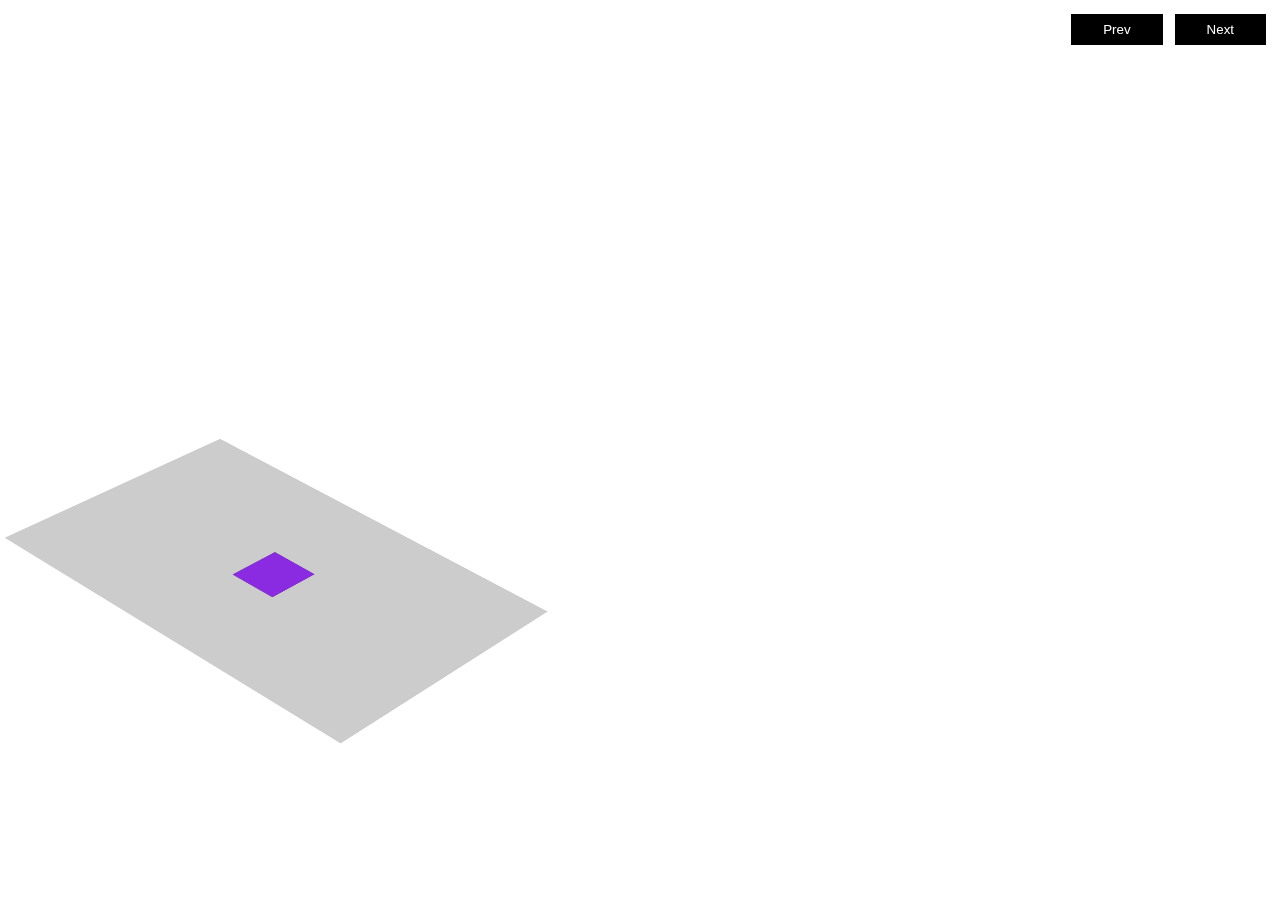
<file: index.html>
<!DOCTYPE html>
<html>
<head>
    <meta charset="utf-8">
    <meta http-equiv="X-UA-Compatible" content="IE=edge">
    <title>Page Title</title>
    <meta name="viewport" content="width=device-width, initial-scale=1">
    <link rel="stylesheet" type="text/css" media="screen" href="style.css">    
    <!-- <script src="main.js"></script> -->
</head>
<body>
    <div class="container">
        <div class="board-container">
            <div class="boxes">
                <div class="board"></div>
                <div class="shadow"></div>
                <div class="chip"></div>
            </div>
        </div>
        <div class="nav">
            <button class="pre">Prev</button>
            <button class="next">Next</button>
        </div>
    </div>

    <script src="main.js"></script>
</body>
</html>
</file>
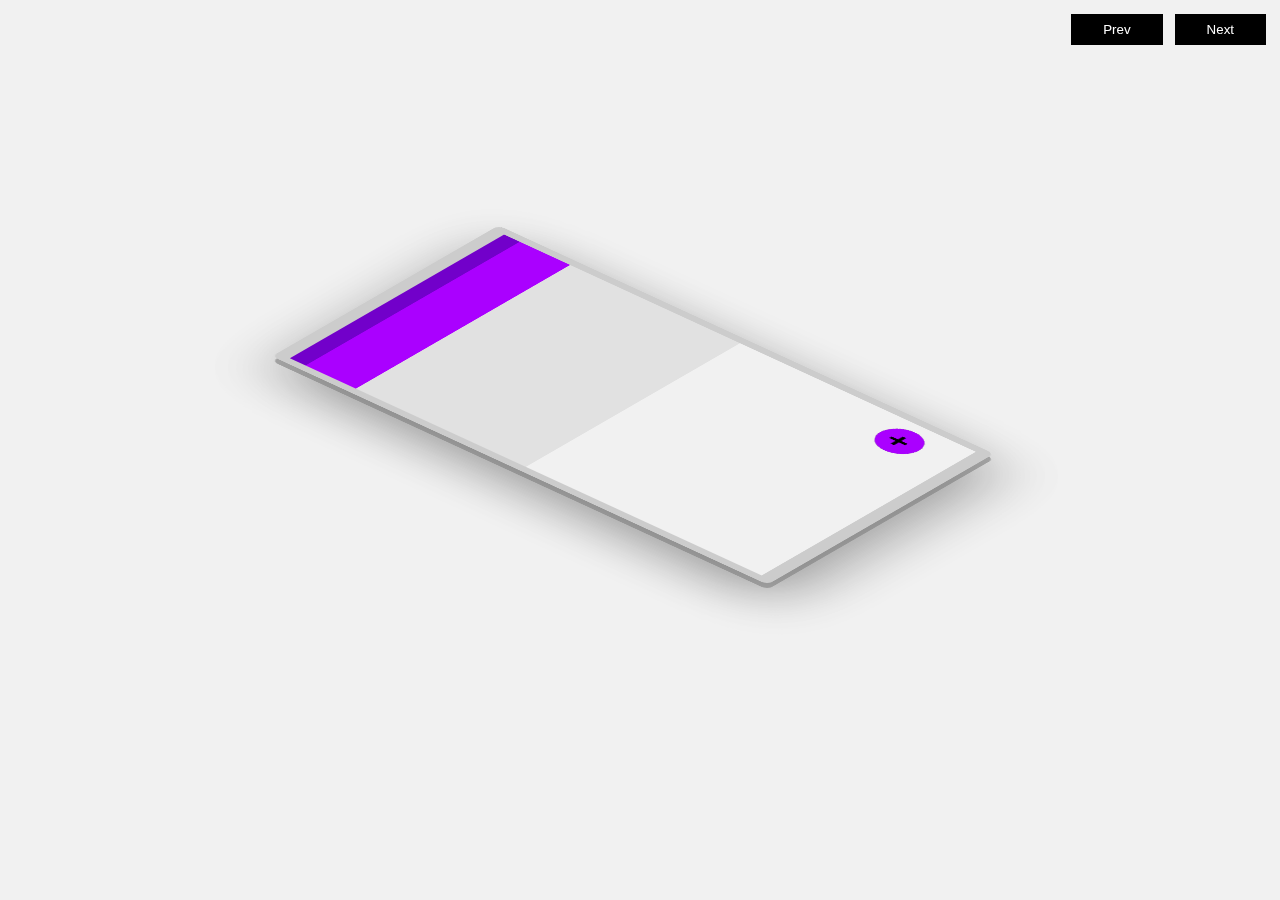
<file: index2.html>
<!DOCTYPE html>
<html>
<head>
    <meta charset="utf-8">
    <meta http-equiv="X-UA-Compatible" content="IE=edge">
    <title>Page Title2</title>
    <meta name="viewport" content="width=device-width, initial-scale=1">
    <link rel="stylesheet" type="text/css" media="screen" href="main.css">
    <link rel="stylesheet" type="text/css" media="screen" href="all.css">
    
</head>
<body>

    <div class="container">
        <div class="containerShadow"></div>
      <div class="box-container">
        <div class="boxes">
            <div class="board"></div>
            <div class="shadowC2"></div>
            <div class="card2"></div>
            <div class="shadowC1"></div>
            <div class="card1"></div>
            <div class="shadowC"></div>
            <div class="card"></div>
            <div class="shadow2"></div>
            <div class="btn">
                +
                <div id="fill"></div>
            </div>
        </div>
      </div>
        <div class="nav">
                <button class="pre">Prev</button>
                <button class="next">Next</button>
        </div>
    
    </div>
    <script src="main2.js"></script>
</body>
</html>
</file>
<file: style.css>
body{
    width: 100%;
    margin: 0%;
    padding: 0%;
}
.board-container{
    width: 100vw;
    height: 100vh;
    perspective: 2000px;
    /* background: #cfc; */
}
.boxes{
    width: 300px;
    height: 500px;
    position: fixed;
    left: 20px;
    bottom: 20px;
    transform-style: preserve-3d;
    transition: all 1s;
    transform:rotateZ(-30deg) rotateY(45deg) rotateX(45deg);
}
.board{
    width: 300px;
    height: 500px;
    background: #ccc;
    position: absolute;
    left: 50%;
    top: 50%;
    margin: -250px -10px;
    transition: all 2s;
}
.chip, .shadow{
    width:60px;
    height: 60px;
    background: blueviolet;
    position: absolute;
    left: 50%;
    top: 50%;
    margin:-30px 110px;
    transition: all 2s;
}

.shadow{
    background: #666;
}
.board.first{
    transform: translateZ(-90px);
}
.board.first + .shadow{
    filter: blur(10px);
    opacity: 0.7;
    transform: translateZ(-90px);
}
.board.first + .shadow + .chip{
    transform: translateZ(40px);
}

.board.second{
    transform: translateZ(-150px);
}
.board.second + .shadow{
    filter: blur(15px);
    opacity: 0.5;
    transform: translateZ(-150px);
}
.board.second + .shadow + .chip{
    transform: translateZ(100px);
}

/* navigation bar */
.nav{
    position: fixed;
    top: 10px;
    right: 10px;
}
.nav button{
    padding: 8px 32px;
    margin:4px;
    background: #000;
    color: #FFF;
    border: none;
}

.boxes.reset{
    transform:rotateZ(0) rotateY(0) rotateX(0);
}
.boxes.reset .board {
    transform: translateZ(0);
}
.boxes.reset .board + .shadow + .chip {
    transform: translateZ(0);
}
</file>
<file: main.css>
body{
    width: 100%;
    margin: 0%;
    padding: 0%;
}
.container{
    width:100vw;
    height:100vh;
    background: #f1f1f1;  
}
.box-container,.containerShadow{
    width:370px;
    height:630px;
    border:none;
    border-radius: 8px;
    background:#ccc;
    position: absolute;
    top: 10%;
    left: 35%;
    margin:auto;
    transform-style: preserve-3d;
    transform:rotateZ(-30deg) rotateY(45deg) rotateX(45deg);
    transition: all 1.6s cubic-bezier(.14,1.08,.77,.8);
    box-shadow:-20px 20px 80px rgba(0,0,0,0.2);
}
.containerShadow{
    top:10.5%;
    left: 35%;
    background: #aaa;;
}
.boxes{
    width: 350px;
    height: 600px;
    background: #000;
    position: absolute;
    top:15px;
    left:10px;
    margin:auto;
    transition: all 1.6s cubic-bezier(.14,1.08,.77,.8);
}
.board{
    width: 350px;
    height: 600px;
    position: absolute;
    top: 50%;
    left: 50%;
    margin:-300px -175px;
    background: #f1f1f1;
    transition: all 1.6s cubic-bezier(.14,1.08,.77,.8);
    
}
.card,.shadowC,.card1,.shadowC1,.card2,.shadowC2{
    width: 350px;
    height: 20px;
    position: absolute;
    top:0;
    left:0;
    margin: 0;
    background: #7200ca;
    transition: all 1.6s cubic-bezier(.14,1.08,.77,.8);
}
.card1,.shadowC1{
    height: 84px;
    background:#aa00ff;
}
.card2,.shadowC2{
    height: 300px;
    background:#e1e1e1;
}
.shadowC,.shadowC1,.shadowC2{
    background: #777;
}
.btn, .shadow2{
    text-align: center;
    font-weight:1000;
    color: #000;
    font-size: 40px;
    width:50px;
    height: 50px;
    border: none;
    border-radius: 50%;
    position: absolute;
    right: 4%;
    bottom:2%;
    margin:30px auto;
    background:#aa00ff;
    transition: all 1.6s cubic-bezier(.04,1.14,.95,.94);
}
.btn{
    cursor:pointer;
}
.shadow2{
    background:#666;
} 
/* navigation */
.nav{
    position: fixed;
    top: 10px;
    right: 10px;
}
.nav button{
    padding: 8px 32px;
    margin:4px;
    background: #000;
    color: #FFF;
    border: none;
}

 /* after animation */
 
.board.first{
    transform: translateZ(0px);
}
.board.first + .shadowC2{
    filter: blur(15px);
    opacity: 0.7;
    transform: translateZ(0px);
}
.board.first + .shadowC2 + .card2{
    transform: translateZ(40px);
}
.board.first + .shadowC2 + .card2 + .shadowC1{
    filter: blur(15px);
    opacity: 0.7;
    transform: translateZ(40px);
}
.board.first + .shadowC2 + .card2 + .shadowC1+ .card1{
    transform: translateZ(60px);
}
.board.first + .shadowC2 + .card2 + .shadowC1+ .card1 + .shadowC{
    filter: blur(15px);
    opacity: 0.7;
    transform: translateZ(60px);
}
.board.first + .shadowC2 + .card2 + .shadowC1+ .card1 + .shadowC + .card{
    transform: translateZ(80px);
}
.board.first + .shadowC2 + .card2 + .shadowC1+ .card1 + .shadowC + .card +.shadow2{
    filter: blur(20px);
    opacity: 0.2;
    transform: translateZ(20px);
}
.board.first + .shadowC2 + .card2 + .shadowC1+ .card1 + .shadowC + .card +.shadow2 + .btn{
    transform: translateZ(100px);
}

/* reseting */
/* 
.box-container.reset .boxes{
    transform:rotateZ(0) rotateY(0) rotateX(0);
}
.box-container.reset + .board{
    transform: translateZ(0px);
}
.box-container.reset + .board + .shadowC2 + .card2{
    transform: translateZ(0px);
}  
.box-container.reset + .board + .shadowC2 + .card2 + .shadowC1+ .card1{
    transform: translateZ(0px);
}
.box-container.reset + .board + .shadowC2 + .card2 + .shadowC1+ .card1 +.shadowC + .card{
    transform: translateZ(0px);
}
.box-container.reset + .board + .shadowC2 + .card2 + .shadowC1+ .card1 +.shadowC + .card + .shadow2 + .btn{
    transform: translateZ(0px);
} */
</file>
<file: all.css>
.fa,
.fas,
.far,
.fal,
.fab {
  -moz-osx-font-smoothing: grayscale;
  -webkit-font-smoothing: antialiased;
  display: inline-block;
  font-style: normal;
  font-variant: normal;
  text-rendering: auto;
  line-height: 1; }

.fa-lg {
  font-size: 1.33333em;
  line-height: 0.75em;
  vertical-align: -.0667em; }

.fa-xs {
  font-size: .75em; }

.fa-sm {
  font-size: .875em; }

.fa-1x {
  font-size: 1em; }

.fa-2x {
  font-size: 2em; }

.fa-3x {
  font-size: 3em; }

.fa-4x {
  font-size: 4em; }

.fa-5x {
  font-size: 5em; }

.fa-6x {
  font-size: 6em; }

.fa-7x {
  font-size: 7em; }

.fa-8x {
  font-size: 8em; }

.fa-9x {
  font-size: 9em; }

.fa-10x {
  font-size: 10em; }

.fa-fw {
  text-align: center;
  width: 1.25em; }

.fa-ul {
  list-style-type: none;
  margin-left: 2.5em;
  padding-left: 0; }
  .fa-ul > li {
    position: relative; }

.fa-li {
  left: -2em;
  position: absolute;
  text-align: center;
  width: 2em;
  line-height: inherit; }

.fa-border {
  border: solid 0.08em #eee;
  border-radius: .1em;
  padding: .2em .25em .15em; }

.fa-pull-left {
  float: left; }

.fa-pull-right {
  float: right; }

.fa.fa-pull-left,
.fas.fa-pull-left,
.far.fa-pull-left,
.fal.fa-pull-left,
.fab.fa-pull-left {
  margin-right: .3em; }

.fa.fa-pull-right,
.fas.fa-pull-right,
.far.fa-pull-right,
.fal.fa-pull-right,
.fab.fa-pull-right {
  margin-left: .3em; }

.fa-spin {
  -webkit-animation: fa-spin 2s infinite linear;
          animation: fa-spin 2s infinite linear; }

.fa-pulse {
  -webkit-animation: fa-spin 1s infinite steps(8);
          animation: fa-spin 1s infinite steps(8); }

@-webkit-keyframes fa-spin {
  0% {
    -webkit-transform: rotate(0deg);
            transform: rotate(0deg); }
  100% {
    -webkit-transform: rotate(360deg);
            transform: rotate(360deg); } }

@keyframes fa-spin {
  0% {
    -webkit-transform: rotate(0deg);
            transform: rotate(0deg); }
  100% {
    -webkit-transform: rotate(360deg);
            transform: rotate(360deg); } }

.fa-rotate-90 {
  -ms-filter: "progid:DXImageTransform.Microsoft.BasicImage(rotation=1)";
  -webkit-transform: rotate(90deg);
          transform: rotate(90deg); }

.fa-rotate-180 {
  -ms-filter: "progid:DXImageTransform.Microsoft.BasicImage(rotation=2)";
  -webkit-transform: rotate(180deg);
          transform: rotate(180deg); }

.fa-rotate-270 {
  -ms-filter: "progid:DXImageTransform.Microsoft.BasicImage(rotation=3)";
  -webkit-transform: rotate(270deg);
          transform: rotate(270deg); }

.fa-flip-horizontal {
  -ms-filter: "progid:DXImageTransform.Microsoft.BasicImage(rotation=0, mirror=1)";
  -webkit-transform: scale(-1, 1);
          transform: scale(-1, 1); }

.fa-flip-vertical {
  -ms-filter: "progid:DXImageTransform.Microsoft.BasicImage(rotation=2, mirror=1)";
  -webkit-transform: scale(1, -1);
          transform: scale(1, -1); }

.fa-flip-both, .fa-flip-horizontal.fa-flip-vertical {
  -ms-filter: "progid:DXImageTransform.Microsoft.BasicImage(rotation=2, mirror=1)";
  -webkit-transform: scale(-1, -1);
          transform: scale(-1, -1); }

:root .fa-rotate-90,
:root .fa-rotate-180,
:root .fa-rotate-270,
:root .fa-flip-horizontal,
:root .fa-flip-vertical,
:root .fa-flip-both {
  -webkit-filter: none;
          filter: none; }

.fa-stack {
  display: inline-block;
  height: 2em;
  line-height: 2em;
  position: relative;
  vertical-align: middle;
  width: 2.5em; }

.fa-stack-1x,
.fa-stack-2x {
  left: 0;
  position: absolute;
  text-align: center;
  width: 100%; }

.fa-stack-1x {
  line-height: inherit; }

.fa-stack-2x {
  font-size: 2em; }

.fa-inverse {
  color: #fff; }

/* Font Awesome uses the Unicode Private Use Area (PUA) to ensure screen
readers do not read off random characters that represent icons */
.fa-500px:before {
  content: "\f26e"; }

.fa-accessible-icon:before {
  content: "\f368"; }

.fa-accusoft:before {
  content: "\f369"; }

.fa-acquisitions-incorporated:before {
  content: "\f6af"; }

.fa-ad:before {
  content: "\f641"; }

.fa-address-book:before {
  content: "\f2b9"; }

.fa-address-card:before {
  content: "\f2bb"; }

.fa-adjust:before {
  content: "\f042"; }

.fa-adn:before {
  content: "\f170"; }

.fa-adobe:before {
  content: "\f778"; }

.fa-adversal:before {
  content: "\f36a"; }

.fa-affiliatetheme:before {
  content: "\f36b"; }

.fa-air-freshener:before {
  content: "\f5d0"; }

.fa-algolia:before {
  content: "\f36c"; }

.fa-align-center:before {
  content: "\f037"; }

.fa-align-justify:before {
  content: "\f039"; }

.fa-align-left:before {
  content: "\f036"; }

.fa-align-right:before {
  content: "\f038"; }

.fa-alipay:before {
  content: "\f642"; }

.fa-allergies:before {
  content: "\f461"; }

.fa-amazon:before {
  content: "\f270"; }

.fa-amazon-pay:before {
  content: "\f42c"; }

.fa-ambulance:before {
  content: "\f0f9"; }

.fa-american-sign-language-interpreting:before {
  content: "\f2a3"; }

.fa-amilia:before {
  content: "\f36d"; }

.fa-anchor:before {
  content: "\f13d"; }

.fa-android:before {
  content: "\f17b"; }

.fa-angellist:before {
  content: "\f209"; }

.fa-angle-double-down:before {
  content: "\f103"; }

.fa-angle-double-left:before {
  content: "\f100"; }

.fa-angle-double-right:before {
  content: "\f101"; }

.fa-angle-double-up:before {
  content: "\f102"; }

.fa-angle-down:before {
  content: "\f107"; }

.fa-angle-left:before {
  content: "\f104"; }

.fa-angle-right:before {
  content: "\f105"; }

.fa-angle-up:before {
  content: "\f106"; }

.fa-angry:before {
  content: "\f556"; }

.fa-angrycreative:before {
  content: "\f36e"; }

.fa-angular:before {
  content: "\f420"; }

.fa-ankh:before {
  content: "\f644"; }

.fa-app-store:before {
  content: "\f36f"; }

.fa-app-store-ios:before {
  content: "\f370"; }

.fa-apper:before {
  content: "\f371"; }

.fa-apple:before {
  content: "\f179"; }

.fa-apple-alt:before {
  content: "\f5d1"; }

.fa-apple-pay:before {
  content: "\f415"; }

.fa-archive:before {
  content: "\f187"; }

.fa-archway:before {
  content: "\f557"; }

.fa-arrow-alt-circle-down:before {
  content: "\f358"; }

.fa-arrow-alt-circle-left:before {
  content: "\f359"; }

.fa-arrow-alt-circle-right:before {
  content: "\f35a"; }

.fa-arrow-alt-circle-up:before {
  content: "\f35b"; }

.fa-arrow-circle-down:before {
  content: "\f0ab"; }

.fa-arrow-circle-left:before {
  content: "\f0a8"; }

.fa-arrow-circle-right:before {
  content: "\f0a9"; }

.fa-arrow-circle-up:before {
  content: "\f0aa"; }

.fa-arrow-down:before {
  content: "\f063"; }

.fa-arrow-left:before {
  content: "\f060"; }

.fa-arrow-right:before {
  content: "\f061"; }

.fa-arrow-up:before {
  content: "\f062"; }

.fa-arrows-alt:before {
  content: "\f0b2"; }

.fa-arrows-alt-h:before {
  content: "\f337"; }

.fa-arrows-alt-v:before {
  content: "\f338"; }

.fa-artstation:before {
  content: "\f77a"; }

.fa-assistive-listening-systems:before {
  content: "\f2a2"; }

.fa-asterisk:before {
  content: "\f069"; }

.fa-asymmetrik:before {
  content: "\f372"; }

.fa-at:before {
  content: "\f1fa"; }

.fa-atlas:before {
  content: "\f558"; }

.fa-atlassian:before {
  content: "\f77b"; }

.fa-atom:before {
  content: "\f5d2"; }

.fa-audible:before {
  content: "\f373"; }

.fa-audio-description:before {
  content: "\f29e"; }

.fa-autoprefixer:before {
  content: "\f41c"; }

.fa-avianex:before {
  content: "\f374"; }

.fa-aviato:before {
  content: "\f421"; }

.fa-award:before {
  content: "\f559"; }

.fa-aws:before {
  content: "\f375"; }

.fa-baby:before {
  content: "\f77c"; }

.fa-baby-carriage:before {
  content: "\f77d"; }

.fa-backspace:before {
  content: "\f55a"; }

.fa-backward:before {
  content: "\f04a"; }

.fa-bacon:before {
  content: "\f7e5"; }

.fa-balance-scale:before {
  content: "\f24e"; }

.fa-ban:before {
  content: "\f05e"; }

.fa-band-aid:before {
  content: "\f462"; }

.fa-bandcamp:before {
  content: "\f2d5"; }

.fa-barcode:before {
  content: "\f02a"; }

.fa-bars:before {
  content: "\f0c9"; }

.fa-baseball-ball:before {
  content: "\f433"; }

.fa-basketball-ball:before {
  content: "\f434"; }

.fa-bath:before {
  content: "\f2cd"; }

.fa-battery-empty:before {
  content: "\f244"; }

.fa-battery-full:before {
  content: "\f240"; }

.fa-battery-half:before {
  content: "\f242"; }

.fa-battery-quarter:before {
  content: "\f243"; }

.fa-battery-three-quarters:before {
  content: "\f241"; }

.fa-bed:before {
  content: "\f236"; }

.fa-beer:before {
  content: "\f0fc"; }

.fa-behance:before {
  content: "\f1b4"; }

.fa-behance-square:before {
  content: "\f1b5"; }

.fa-bell:before {
  content: "\f0f3"; }

.fa-bell-slash:before {
  content: "\f1f6"; }

.fa-bezier-curve:before {
  content: "\f55b"; }

.fa-bible:before {
  content: "\f647"; }

.fa-bicycle:before {
  content: "\f206"; }

.fa-bimobject:before {
  content: "\f378"; }

.fa-binoculars:before {
  content: "\f1e5"; }

.fa-biohazard:before {
  content: "\f780"; }

.fa-birthday-cake:before {
  content: "\f1fd"; }

.fa-bitbucket:before {
  content: "\f171"; }

.fa-bitcoin:before {
  content: "\f379"; }

.fa-bity:before {
  content: "\f37a"; }

.fa-black-tie:before {
  content: "\f27e"; }

.fa-blackberry:before {
  content: "\f37b"; }

.fa-blender:before {
  content: "\f517"; }

.fa-blender-phone:before {
  content: "\f6b6"; }

.fa-blind:before {
  content: "\f29d"; }

.fa-blog:before {
  content: "\f781"; }

.fa-blogger:before {
  content: "\f37c"; }

.fa-blogger-b:before {
  content: "\f37d"; }

.fa-bluetooth:before {
  content: "\f293"; }

.fa-bluetooth-b:before {
  content: "\f294"; }

.fa-bold:before {
  content: "\f032"; }

.fa-bolt:before {
  content: "\f0e7"; }

.fa-bomb:before {
  content: "\f1e2"; }

.fa-bone:before {
  content: "\f5d7"; }

.fa-bong:before {
  content: "\f55c"; }

.fa-book:before {
  content: "\f02d"; }

.fa-book-dead:before {
  content: "\f6b7"; }

.fa-book-medical:before {
  content: "\f7e6"; }

.fa-book-open:before {
  content: "\f518"; }

.fa-book-reader:before {
  content: "\f5da"; }

.fa-bookmark:before {
  content: "\f02e"; }

.fa-bowling-ball:before {
  content: "\f436"; }

.fa-box:before {
  content: "\f466"; }

.fa-box-open:before {
  content: "\f49e"; }

.fa-boxes:before {
  content: "\f468"; }

.fa-braille:before {
  content: "\f2a1"; }

.fa-brain:before {
  content: "\f5dc"; }

.fa-bread-slice:before {
  content: "\f7ec"; }

.fa-briefcase:before {
  content: "\f0b1"; }

.fa-briefcase-medical:before {
  content: "\f469"; }

.fa-broadcast-tower:before {
  content: "\f519"; }

.fa-broom:before {
  content: "\f51a"; }

.fa-brush:before {
  content: "\f55d"; }

.fa-btc:before {
  content: "\f15a"; }

.fa-bug:before {
  content: "\f188"; }

.fa-building:before {
  content: "\f1ad"; }

.fa-bullhorn:before {
  content: "\f0a1"; }

.fa-bullseye:before {
  content: "\f140"; }

.fa-burn:before {
  content: "\f46a"; }

.fa-buromobelexperte:before {
  content: "\f37f"; }

.fa-bus:before {
  content: "\f207"; }

.fa-bus-alt:before {
  content: "\f55e"; }

.fa-business-time:before {
  content: "\f64a"; }

.fa-buysellads:before {
  content: "\f20d"; }

.fa-calculator:before {
  content: "\f1ec"; }

.fa-calendar:before {
  content: "\f133"; }

.fa-calendar-alt:before {
  content: "\f073"; }

.fa-calendar-check:before {
  content: "\f274"; }

.fa-calendar-day:before {
  content: "\f783"; }

.fa-calendar-minus:before {
  content: "\f272"; }

.fa-calendar-plus:before {
  content: "\f271"; }

.fa-calendar-times:before {
  content: "\f273"; }

.fa-calendar-week:before {
  content: "\f784"; }

.fa-camera:before {
  content: "\f030"; }

.fa-camera-retro:before {
  content: "\f083"; }

.fa-campground:before {
  content: "\f6bb"; }

.fa-canadian-maple-leaf:before {
  content: "\f785"; }

.fa-candy-cane:before {
  content: "\f786"; }

.fa-cannabis:before {
  content: "\f55f"; }

.fa-capsules:before {
  content: "\f46b"; }

.fa-car:before {
  content: "\f1b9"; }

.fa-car-alt:before {
  content: "\f5de"; }

.fa-car-battery:before {
  content: "\f5df"; }

.fa-car-crash:before {
  content: "\f5e1"; }

.fa-car-side:before {
  content: "\f5e4"; }

.fa-caret-down:before {
  content: "\f0d7"; }

.fa-caret-left:before {
  content: "\f0d9"; }

.fa-caret-right:before {
  content: "\f0da"; }

.fa-caret-square-down:before {
  content: "\f150"; }

.fa-caret-square-left:before {
  content: "\f191"; }

.fa-caret-square-right:before {
  content: "\f152"; }

.fa-caret-square-up:before {
  content: "\f151"; }

.fa-caret-up:before {
  content: "\f0d8"; }

.fa-carrot:before {
  content: "\f787"; }

.fa-cart-arrow-down:before {
  content: "\f218"; }

.fa-cart-plus:before {
  content: "\f217"; }

.fa-cash-register:before {
  content: "\f788"; }

.fa-cat:before {
  content: "\f6be"; }

.fa-cc-amazon-pay:before {
  content: "\f42d"; }

.fa-cc-amex:before {
  content: "\f1f3"; }

.fa-cc-apple-pay:before {
  content: "\f416"; }

.fa-cc-diners-club:before {
  content: "\f24c"; }

.fa-cc-discover:before {
  content: "\f1f2"; }

.fa-cc-jcb:before {
  content: "\f24b"; }

.fa-cc-mastercard:before {
  content: "\f1f1"; }

.fa-cc-paypal:before {
  content: "\f1f4"; }

.fa-cc-stripe:before {
  content: "\f1f5"; }

.fa-cc-visa:before {
  content: "\f1f0"; }

.fa-centercode:before {
  content: "\f380"; }

.fa-centos:before {
  content: "\f789"; }

.fa-certificate:before {
  content: "\f0a3"; }

.fa-chair:before {
  content: "\f6c0"; }

.fa-chalkboard:before {
  content: "\f51b"; }

.fa-chalkboard-teacher:before {
  content: "\f51c"; }

.fa-charging-station:before {
  content: "\f5e7"; }

.fa-chart-area:before {
  content: "\f1fe"; }

.fa-chart-bar:before {
  content: "\f080"; }

.fa-chart-line:before {
  content: "\f201"; }

.fa-chart-pie:before {
  content: "\f200"; }

.fa-check:before {
  content: "\f00c"; }

.fa-check-circle:before {
  content: "\f058"; }

.fa-check-double:before {
  content: "\f560"; }

.fa-check-square:before {
  content: "\f14a"; }

.fa-cheese:before {
  content: "\f7ef"; }

.fa-chess:before {
  content: "\f439"; }

.fa-chess-bishop:before {
  content: "\f43a"; }

.fa-chess-board:before {
  content: "\f43c"; }

.fa-chess-king:before {
  content: "\f43f"; }

.fa-chess-knight:before {
  content: "\f441"; }

.fa-chess-pawn:before {
  content: "\f443"; }

.fa-chess-queen:before {
  content: "\f445"; }

.fa-chess-rook:before {
  content: "\f447"; }

.fa-chevron-circle-down:before {
  content: "\f13a"; }

.fa-chevron-circle-left:before {
  content: "\f137"; }

.fa-chevron-circle-right:before {
  content: "\f138"; }

.fa-chevron-circle-up:before {
  content: "\f139"; }

.fa-chevron-down:before {
  content: "\f078"; }

.fa-chevron-left:before {
  content: "\f053"; }

.fa-chevron-right:before {
  content: "\f054"; }

.fa-chevron-up:before {
  content: "\f077"; }

.fa-child:before {
  content: "\f1ae"; }

.fa-chrome:before {
  content: "\f268"; }

.fa-church:before {
  content: "\f51d"; }

.fa-circle:before {
  content: "\f111"; }

.fa-circle-notch:before {
  content: "\f1ce"; }

.fa-city:before {
  content: "\f64f"; }

.fa-clinic-medical:before {
  content: "\f7f2"; }

.fa-clipboard:before {
  content: "\f328"; }

.fa-clipboard-check:before {
  content: "\f46c"; }

.fa-clipboard-list:before {
  content: "\f46d"; }

.fa-clock:before {
  content: "\f017"; }

.fa-clone:before {
  content: "\f24d"; }

.fa-closed-captioning:before {
  content: "\f20a"; }

.fa-cloud:before {
  content: "\f0c2"; }

.fa-cloud-download-alt:before {
  content: "\f381"; }

.fa-cloud-meatball:before {
  content: "\f73b"; }

.fa-cloud-moon:before {
  content: "\f6c3"; }

.fa-cloud-moon-rain:before {
  content: "\f73c"; }

.fa-cloud-rain:before {
  content: "\f73d"; }

.fa-cloud-showers-heavy:before {
  content: "\f740"; }

.fa-cloud-sun:before {
  content: "\f6c4"; }

.fa-cloud-sun-rain:before {
  content: "\f743"; }

.fa-cloud-upload-alt:before {
  content: "\f382"; }

.fa-cloudscale:before {
  content: "\f383"; }

.fa-cloudsmith:before {
  content: "\f384"; }

.fa-cloudversify:before {
  content: "\f385"; }

.fa-cocktail:before {
  content: "\f561"; }

.fa-code:before {
  content: "\f121"; }

.fa-code-branch:before {
  content: "\f126"; }

.fa-codepen:before {
  content: "\f1cb"; }

.fa-codiepie:before {
  content: "\f284"; }

.fa-coffee:before {
  content: "\f0f4"; }

.fa-cog:before {
  content: "\f013"; }

.fa-cogs:before {
  content: "\f085"; }

.fa-coins:before {
  content: "\f51e"; }

.fa-columns:before {
  content: "\f0db"; }

.fa-comment:before {
  content: "\f075"; }

.fa-comment-alt:before {
  content: "\f27a"; }

.fa-comment-dollar:before {
  content: "\f651"; }

.fa-comment-dots:before {
  content: "\f4ad"; }

.fa-comment-medical:before {
  content: "\f7f5"; }

.fa-comment-slash:before {
  content: "\f4b3"; }

.fa-comments:before {
  content: "\f086"; }

.fa-comments-dollar:before {
  content: "\f653"; }

.fa-compact-disc:before {
  content: "\f51f"; }

.fa-compass:before {
  content: "\f14e"; }

.fa-compress:before {
  content: "\f066"; }

.fa-compress-arrows-alt:before {
  content: "\f78c"; }

.fa-concierge-bell:before {
  content: "\f562"; }

.fa-confluence:before {
  content: "\f78d"; }

.fa-connectdevelop:before {
  content: "\f20e"; }

.fa-contao:before {
  content: "\f26d"; }

.fa-cookie:before {
  content: "\f563"; }

.fa-cookie-bite:before {
  content: "\f564"; }

.fa-copy:before {
  content: "\f0c5"; }

.fa-copyright:before {
  content: "\f1f9"; }

.fa-couch:before {
  content: "\f4b8"; }

.fa-cpanel:before {
  content: "\f388"; }

.fa-creative-commons:before {
  content: "\f25e"; }

.fa-creative-commons-by:before {
  content: "\f4e7"; }

.fa-creative-commons-nc:before {
  content: "\f4e8"; }

.fa-creative-commons-nc-eu:before {
  content: "\f4e9"; }

.fa-creative-commons-nc-jp:before {
  content: "\f4ea"; }

.fa-creative-commons-nd:before {
  content: "\f4eb"; }

.fa-creative-commons-pd:before {
  content: "\f4ec"; }

.fa-creative-commons-pd-alt:before {
  content: "\f4ed"; }

.fa-creative-commons-remix:before {
  content: "\f4ee"; }

.fa-creative-commons-sa:before {
  content: "\f4ef"; }

.fa-creative-commons-sampling:before {
  content: "\f4f0"; }

.fa-creative-commons-sampling-plus:before {
  content: "\f4f1"; }

.fa-creative-commons-share:before {
  content: "\f4f2"; }

.fa-creative-commons-zero:before {
  content: "\f4f3"; }

.fa-credit-card:before {
  content: "\f09d"; }

.fa-critical-role:before {
  content: "\f6c9"; }

.fa-crop:before {
  content: "\f125"; }

.fa-crop-alt:before {
  content: "\f565"; }

.fa-cross:before {
  content: "\f654"; }

.fa-crosshairs:before {
  content: "\f05b"; }

.fa-crow:before {
  content: "\f520"; }

.fa-crown:before {
  content: "\f521"; }

.fa-crutch:before {
  content: "\f7f7"; }

.fa-css3:before {
  content: "\f13c"; }

.fa-css3-alt:before {
  content: "\f38b"; }

.fa-cube:before {
  content: "\f1b2"; }

.fa-cubes:before {
  content: "\f1b3"; }

.fa-cut:before {
  content: "\f0c4"; }

.fa-cuttlefish:before {
  content: "\f38c"; }

.fa-d-and-d:before {
  content: "\f38d"; }

.fa-d-and-d-beyond:before {
  content: "\f6ca"; }

.fa-dashcube:before {
  content: "\f210"; }

.fa-database:before {
  content: "\f1c0"; }

.fa-deaf:before {
  content: "\f2a4"; }

.fa-delicious:before {
  content: "\f1a5"; }

.fa-democrat:before {
  content: "\f747"; }

.fa-deploydog:before {
  content: "\f38e"; }

.fa-deskpro:before {
  content: "\f38f"; }

.fa-desktop:before {
  content: "\f108"; }

.fa-dev:before {
  content: "\f6cc"; }

.fa-deviantart:before {
  content: "\f1bd"; }

.fa-dharmachakra:before {
  content: "\f655"; }

.fa-dhl:before {
  content: "\f790"; }

.fa-diagnoses:before {
  content: "\f470"; }

.fa-diaspora:before {
  content: "\f791"; }

.fa-dice:before {
  content: "\f522"; }

.fa-dice-d20:before {
  content: "\f6cf"; }

.fa-dice-d6:before {
  content: "\f6d1"; }

.fa-dice-five:before {
  content: "\f523"; }

.fa-dice-four:before {
  content: "\f524"; }

.fa-dice-one:before {
  content: "\f525"; }

.fa-dice-six:before {
  content: "\f526"; }

.fa-dice-three:before {
  content: "\f527"; }

.fa-dice-two:before {
  content: "\f528"; }

.fa-digg:before {
  content: "\f1a6"; }

.fa-digital-ocean:before {
  content: "\f391"; }

.fa-digital-tachograph:before {
  content: "\f566"; }

.fa-directions:before {
  content: "\f5eb"; }

.fa-discord:before {
  content: "\f392"; }

.fa-discourse:before {
  content: "\f393"; }

.fa-divide:before {
  content: "\f529"; }

.fa-dizzy:before {
  content: "\f567"; }

.fa-dna:before {
  content: "\f471"; }

.fa-dochub:before {
  content: "\f394"; }

.fa-docker:before {
  content: "\f395"; }

.fa-dog:before {
  content: "\f6d3"; }

.fa-dollar-sign:before {
  content: "\f155"; }

.fa-dolly:before {
  content: "\f472"; }

.fa-dolly-flatbed:before {
  content: "\f474"; }

.fa-donate:before {
  content: "\f4b9"; }

.fa-door-closed:before {
  content: "\f52a"; }

.fa-door-open:before {
  content: "\f52b"; }

.fa-dot-circle:before {
  content: "\f192"; }

.fa-dove:before {
  content: "\f4ba"; }

.fa-download:before {
  content: "\f019"; }

.fa-draft2digital:before {
  content: "\f396"; }

.fa-drafting-compass:before {
  content: "\f568"; }

.fa-dragon:before {
  content: "\f6d5"; }

.fa-draw-polygon:before {
  content: "\f5ee"; }

.fa-dribbble:before {
  content: "\f17d"; }

.fa-dribbble-square:before {
  content: "\f397"; }

.fa-dropbox:before {
  content: "\f16b"; }

.fa-drum:before {
  content: "\f569"; }

.fa-drum-steelpan:before {
  content: "\f56a"; }

.fa-drumstick-bite:before {
  content: "\f6d7"; }

.fa-drupal:before {
  content: "\f1a9"; }

.fa-dumbbell:before {
  content: "\f44b"; }

.fa-dumpster:before {
  content: "\f793"; }

.fa-dumpster-fire:before {
  content: "\f794"; }

.fa-dungeon:before {
  content: "\f6d9"; }

.fa-dyalog:before {
  content: "\f399"; }

.fa-earlybirds:before {
  content: "\f39a"; }

.fa-ebay:before {
  content: "\f4f4"; }

.fa-edge:before {
  content: "\f282"; }

.fa-edit:before {
  content: "\f044"; }

.fa-egg:before {
  content: "\f7fb"; }

.fa-eject:before {
  content: "\f052"; }

.fa-elementor:before {
  content: "\f430"; }

.fa-ellipsis-h:before {
  content: "\f141"; }

.fa-ellipsis-v:before {
  content: "\f142"; }

.fa-ello:before {
  content: "\f5f1"; }

.fa-ember:before {
  content: "\f423"; }

.fa-empire:before {
  content: "\f1d1"; }

.fa-envelope:before {
  content: "\f0e0"; }

.fa-envelope-open:before {
  content: "\f2b6"; }

.fa-envelope-open-text:before {
  content: "\f658"; }

.fa-envelope-square:before {
  content: "\f199"; }

.fa-envira:before {
  content: "\f299"; }

.fa-equals:before {
  content: "\f52c"; }

.fa-eraser:before {
  content: "\f12d"; }

.fa-erlang:before {
  content: "\f39d"; }

.fa-ethereum:before {
  content: "\f42e"; }

.fa-ethernet:before {
  content: "\f796"; }

.fa-etsy:before {
  content: "\f2d7"; }

.fa-euro-sign:before {
  content: "\f153"; }

.fa-exchange-alt:before {
  content: "\f362"; }

.fa-exclamation:before {
  content: "\f12a"; }

.fa-exclamation-circle:before {
  content: "\f06a"; }

.fa-exclamation-triangle:before {
  content: "\f071"; }

.fa-expand:before {
  content: "\f065"; }

.fa-expand-arrows-alt:before {
  content: "\f31e"; }

.fa-expeditedssl:before {
  content: "\f23e"; }

.fa-external-link-alt:before {
  content: "\f35d"; }

.fa-external-link-square-alt:before {
  content: "\f360"; }

.fa-eye:before {
  content: "\f06e"; }

.fa-eye-dropper:before {
  content: "\f1fb"; }

.fa-eye-slash:before {
  content: "\f070"; }

.fa-facebook:before {
  content: "\f09a"; }

.fa-facebook-f:before {
  content: "\f39e"; }

.fa-facebook-messenger:before {
  content: "\f39f"; }

.fa-facebook-square:before {
  content: "\f082"; }

.fa-fantasy-flight-games:before {
  content: "\f6dc"; }

.fa-fast-backward:before {
  content: "\f049"; }

.fa-fast-forward:before {
  content: "\f050"; }

.fa-fax:before {
  content: "\f1ac"; }

.fa-feather:before {
  content: "\f52d"; }

.fa-feather-alt:before {
  content: "\f56b"; }

.fa-fedex:before {
  content: "\f797"; }

.fa-fedora:before {
  content: "\f798"; }

.fa-female:before {
  content: "\f182"; }

.fa-fighter-jet:before {
  content: "\f0fb"; }

.fa-figma:before {
  content: "\f799"; }

.fa-file:before {
  content: "\f15b"; }

.fa-file-alt:before {
  content: "\f15c"; }

.fa-file-archive:before {
  content: "\f1c6"; }

.fa-file-audio:before {
  content: "\f1c7"; }

.fa-file-code:before {
  content: "\f1c9"; }

.fa-file-contract:before {
  content: "\f56c"; }

.fa-file-csv:before {
  content: "\f6dd"; }

.fa-file-download:before {
  content: "\f56d"; }

.fa-file-excel:before {
  content: "\f1c3"; }

.fa-file-export:before {
  content: "\f56e"; }

.fa-file-image:before {
  content: "\f1c5"; }

.fa-file-import:before {
  content: "\f56f"; }

.fa-file-invoice:before {
  content: "\f570"; }

.fa-file-invoice-dollar:before {
  content: "\f571"; }

.fa-file-medical:before {
  content: "\f477"; }

.fa-file-medical-alt:before {
  content: "\f478"; }

.fa-file-pdf:before {
  content: "\f1c1"; }

.fa-file-powerpoint:before {
  content: "\f1c4"; }

.fa-file-prescription:before {
  content: "\f572"; }

.fa-file-signature:before {
  content: "\f573"; }

.fa-file-upload:before {
  content: "\f574"; }

.fa-file-video:before {
  content: "\f1c8"; }

.fa-file-word:before {
  content: "\f1c2"; }

.fa-fill:before {
  content: "\f575"; }

.fa-fill-drip:before {
  content: "\f576"; }

.fa-film:before {
  content: "\f008"; }

.fa-filter:before {
  content: "\f0b0"; }

.fa-fingerprint:before {
  content: "\f577"; }

.fa-fire:before {
  content: "\f06d"; }

.fa-fire-alt:before {
  content: "\f7e4"; }

.fa-fire-extinguisher:before {
  content: "\f134"; }

.fa-firefox:before {
  content: "\f269"; }

.fa-first-aid:before {
  content: "\f479"; }

.fa-first-order:before {
  content: "\f2b0"; }

.fa-first-order-alt:before {
  content: "\f50a"; }

.fa-firstdraft:before {
  content: "\f3a1"; }

.fa-fish:before {
  content: "\f578"; }

.fa-fist-raised:before {
  content: "\f6de"; }

.fa-flag:before {
  content: "\f024"; }

.fa-flag-checkered:before {
  content: "\f11e"; }

.fa-flag-usa:before {
  content: "\f74d"; }

.fa-flask:before {
  content: "\f0c3"; }

.fa-flickr:before {
  content: "\f16e"; }

.fa-flipboard:before {
  content: "\f44d"; }

.fa-flushed:before {
  content: "\f579"; }

.fa-fly:before {
  content: "\f417"; }

.fa-folder:before {
  content: "\f07b"; }

.fa-folder-minus:before {
  content: "\f65d"; }

.fa-folder-open:before {
  content: "\f07c"; }

.fa-folder-plus:before {
  content: "\f65e"; }

.fa-font:before {
  content: "\f031"; }

.fa-font-awesome:before {
  content: "\f2b4"; }

.fa-font-awesome-alt:before {
  content: "\f35c"; }

.fa-font-awesome-flag:before {
  content: "\f425"; }

.fa-font-awesome-logo-full:before {
  content: "\f4e6"; }

.fa-fonticons:before {
  content: "\f280"; }

.fa-fonticons-fi:before {
  content: "\f3a2"; }

.fa-football-ball:before {
  content: "\f44e"; }

.fa-fort-awesome:before {
  content: "\f286"; }

.fa-fort-awesome-alt:before {
  content: "\f3a3"; }

.fa-forumbee:before {
  content: "\f211"; }

.fa-forward:before {
  content: "\f04e"; }

.fa-foursquare:before {
  content: "\f180"; }

.fa-free-code-camp:before {
  content: "\f2c5"; }

.fa-freebsd:before {
  content: "\f3a4"; }

.fa-frog:before {
  content: "\f52e"; }

.fa-frown:before {
  content: "\f119"; }

.fa-frown-open:before {
  content: "\f57a"; }

.fa-fulcrum:before {
  content: "\f50b"; }

.fa-funnel-dollar:before {
  content: "\f662"; }

.fa-futbol:before {
  content: "\f1e3"; }

.fa-galactic-republic:before {
  content: "\f50c"; }

.fa-galactic-senate:before {
  content: "\f50d"; }

.fa-gamepad:before {
  content: "\f11b"; }

.fa-gas-pump:before {
  content: "\f52f"; }

.fa-gavel:before {
  content: "\f0e3"; }

.fa-gem:before {
  content: "\f3a5"; }

.fa-genderless:before {
  content: "\f22d"; }

.fa-get-pocket:before {
  content: "\f265"; }

.fa-gg:before {
  content: "\f260"; }

.fa-gg-circle:before {
  content: "\f261"; }

.fa-ghost:before {
  content: "\f6e2"; }

.fa-gift:before {
  content: "\f06b"; }

.fa-gifts:before {
  content: "\f79c"; }

.fa-git:before {
  content: "\f1d3"; }

.fa-git-square:before {
  content: "\f1d2"; }

.fa-github:before {
  content: "\f09b"; }

.fa-github-alt:before {
  content: "\f113"; }

.fa-github-square:before {
  content: "\f092"; }

.fa-gitkraken:before {
  content: "\f3a6"; }

.fa-gitlab:before {
  content: "\f296"; }

.fa-gitter:before {
  content: "\f426"; }

.fa-glass-cheers:before {
  content: "\f79f"; }

.fa-glass-martini:before {
  content: "\f000"; }

.fa-glass-martini-alt:before {
  content: "\f57b"; }

.fa-glass-whiskey:before {
  content: "\f7a0"; }

.fa-glasses:before {
  content: "\f530"; }

.fa-glide:before {
  content: "\f2a5"; }

.fa-glide-g:before {
  content: "\f2a6"; }

.fa-globe:before {
  content: "\f0ac"; }

.fa-globe-africa:before {
  content: "\f57c"; }

.fa-globe-americas:before {
  content: "\f57d"; }

.fa-globe-asia:before {
  content: "\f57e"; }

.fa-globe-europe:before {
  content: "\f7a2"; }

.fa-gofore:before {
  content: "\f3a7"; }

.fa-golf-ball:before {
  content: "\f450"; }

.fa-goodreads:before {
  content: "\f3a8"; }

.fa-goodreads-g:before {
  content: "\f3a9"; }

.fa-google:before {
  content: "\f1a0"; }

.fa-google-drive:before {
  content: "\f3aa"; }

.fa-google-play:before {
  content: "\f3ab"; }

.fa-google-plus:before {
  content: "\f2b3"; }

.fa-google-plus-g:before {
  content: "\f0d5"; }

.fa-google-plus-square:before {
  content: "\f0d4"; }

.fa-google-wallet:before {
  content: "\f1ee"; }

.fa-gopuram:before {
  content: "\f664"; }

.fa-graduation-cap:before {
  content: "\f19d"; }

.fa-gratipay:before {
  content: "\f184"; }

.fa-grav:before {
  content: "\f2d6"; }

.fa-greater-than:before {
  content: "\f531"; }

.fa-greater-than-equal:before {
  content: "\f532"; }

.fa-grimace:before {
  content: "\f57f"; }

.fa-grin:before {
  content: "\f580"; }

.fa-grin-alt:before {
  content: "\f581"; }

.fa-grin-beam:before {
  content: "\f582"; }

.fa-grin-beam-sweat:before {
  content: "\f583"; }

.fa-grin-hearts:before {
  content: "\f584"; }

.fa-grin-squint:before {
  content: "\f585"; }

.fa-grin-squint-tears:before {
  content: "\f586"; }

.fa-grin-stars:before {
  content: "\f587"; }

.fa-grin-tears:before {
  content: "\f588"; }

.fa-grin-tongue:before {
  content: "\f589"; }

.fa-grin-tongue-squint:before {
  content: "\f58a"; }

.fa-grin-tongue-wink:before {
  content: "\f58b"; }

.fa-grin-wink:before {
  content: "\f58c"; }

.fa-grip-horizontal:before {
  content: "\f58d"; }

.fa-grip-lines:before {
  content: "\f7a4"; }

.fa-grip-lines-vertical:before {
  content: "\f7a5"; }

.fa-grip-vertical:before {
  content: "\f58e"; }

.fa-gripfire:before {
  content: "\f3ac"; }

.fa-grunt:before {
  content: "\f3ad"; }

.fa-guitar:before {
  content: "\f7a6"; }

.fa-gulp:before {
  content: "\f3ae"; }

.fa-h-square:before {
  content: "\f0fd"; }

.fa-hacker-news:before {
  content: "\f1d4"; }

.fa-hacker-news-square:before {
  content: "\f3af"; }

.fa-hackerrank:before {
  content: "\f5f7"; }

.fa-hamburger:before {
  content: "\f805"; }

.fa-hammer:before {
  content: "\f6e3"; }

.fa-hamsa:before {
  content: "\f665"; }

.fa-hand-holding:before {
  content: "\f4bd"; }

.fa-hand-holding-heart:before {
  content: "\f4be"; }

.fa-hand-holding-usd:before {
  content: "\f4c0"; }

.fa-hand-lizard:before {
  content: "\f258"; }

.fa-hand-middle-finger:before {
  content: "\f806"; }

.fa-hand-paper:before {
  content: "\f256"; }

.fa-hand-peace:before {
  content: "\f25b"; }

.fa-hand-point-down:before {
  content: "\f0a7"; }

.fa-hand-point-left:before {
  content: "\f0a5"; }

.fa-hand-point-right:before {
  content: "\f0a4"; }

.fa-hand-point-up:before {
  content: "\f0a6"; }

.fa-hand-pointer:before {
  content: "\f25a"; }

.fa-hand-rock:before {
  content: "\f255"; }

.fa-hand-scissors:before {
  content: "\f257"; }

.fa-hand-spock:before {
  content: "\f259"; }

.fa-hands:before {
  content: "\f4c2"; }

.fa-hands-helping:before {
  content: "\f4c4"; }

.fa-handshake:before {
  content: "\f2b5"; }

.fa-hanukiah:before {
  content: "\f6e6"; }

.fa-hard-hat:before {
  content: "\f807"; }

.fa-hashtag:before {
  content: "\f292"; }

.fa-hat-wizard:before {
  content: "\f6e8"; }

.fa-haykal:before {
  content: "\f666"; }

.fa-hdd:before {
  content: "\f0a0"; }

.fa-heading:before {
  content: "\f1dc"; }

.fa-headphones:before {
  content: "\f025"; }

.fa-headphones-alt:before {
  content: "\f58f"; }

.fa-headset:before {
  content: "\f590"; }

.fa-heart:before {
  content: "\f004"; }

.fa-heart-broken:before {
  content: "\f7a9"; }

.fa-heartbeat:before {
  content: "\f21e"; }

.fa-helicopter:before {
  content: "\f533"; }

.fa-highlighter:before {
  content: "\f591"; }

.fa-hiking:before {
  content: "\f6ec"; }

.fa-hippo:before {
  content: "\f6ed"; }

.fa-hips:before {
  content: "\f452"; }

.fa-hire-a-helper:before {
  content: "\f3b0"; }

.fa-history:before {
  content: "\f1da"; }

.fa-hockey-puck:before {
  content: "\f453"; }

.fa-holly-berry:before {
  content: "\f7aa"; }

.fa-home:before {
  content: "\f015"; }

.fa-hooli:before {
  content: "\f427"; }

.fa-hornbill:before {
  content: "\f592"; }

.fa-horse:before {
  content: "\f6f0"; }

.fa-horse-head:before {
  content: "\f7ab"; }

.fa-hospital:before {
  content: "\f0f8"; }

.fa-hospital-alt:before {
  content: "\f47d"; }

.fa-hospital-symbol:before {
  content: "\f47e"; }

.fa-hot-tub:before {
  content: "\f593"; }

.fa-hotdog:before {
  content: "\f80f"; }

.fa-hotel:before {
  content: "\f594"; }

.fa-hotjar:before {
  content: "\f3b1"; }

.fa-hourglass:before {
  content: "\f254"; }

.fa-hourglass-end:before {
  content: "\f253"; }

.fa-hourglass-half:before {
  content: "\f252"; }

.fa-hourglass-start:before {
  content: "\f251"; }

.fa-house-damage:before {
  content: "\f6f1"; }

.fa-houzz:before {
  content: "\f27c"; }

.fa-hryvnia:before {
  content: "\f6f2"; }

.fa-html5:before {
  content: "\f13b"; }

.fa-hubspot:before {
  content: "\f3b2"; }

.fa-i-cursor:before {
  content: "\f246"; }

.fa-ice-cream:before {
  content: "\f810"; }

.fa-icicles:before {
  content: "\f7ad"; }

.fa-id-badge:before {
  content: "\f2c1"; }

.fa-id-card:before {
  content: "\f2c2"; }

.fa-id-card-alt:before {
  content: "\f47f"; }

.fa-igloo:before {
  content: "\f7ae"; }

.fa-image:before {
  content: "\f03e"; }

.fa-images:before {
  content: "\f302"; }

.fa-imdb:before {
  content: "\f2d8"; }

.fa-inbox:before {
  content: "\f01c"; }

.fa-indent:before {
  content: "\f03c"; }

.fa-industry:before {
  content: "\f275"; }

.fa-infinity:before {
  content: "\f534"; }

.fa-info:before {
  content: "\f129"; }

.fa-info-circle:before {
  content: "\f05a"; }

.fa-instagram:before {
  content: "\f16d"; }

.fa-intercom:before {
  content: "\f7af"; }

.fa-internet-explorer:before {
  content: "\f26b"; }

.fa-invision:before {
  content: "\f7b0"; }

.fa-ioxhost:before {
  content: "\f208"; }

.fa-italic:before {
  content: "\f033"; }

.fa-itunes:before {
  content: "\f3b4"; }

.fa-itunes-note:before {
  content: "\f3b5"; }

.fa-java:before {
  content: "\f4e4"; }

.fa-jedi:before {
  content: "\f669"; }

.fa-jedi-order:before {
  content: "\f50e"; }

.fa-jenkins:before {
  content: "\f3b6"; }

.fa-jira:before {
  content: "\f7b1"; }

.fa-joget:before {
  content: "\f3b7"; }

.fa-joint:before {
  content: "\f595"; }

.fa-joomla:before {
  content: "\f1aa"; }

.fa-journal-whills:before {
  content: "\f66a"; }

.fa-js:before {
  content: "\f3b8"; }

.fa-js-square:before {
  content: "\f3b9"; }

.fa-jsfiddle:before {
  content: "\f1cc"; }

.fa-kaaba:before {
  content: "\f66b"; }

.fa-kaggle:before {
  content: "\f5fa"; }

.fa-key:before {
  content: "\f084"; }

.fa-keybase:before {
  content: "\f4f5"; }

.fa-keyboard:before {
  content: "\f11c"; }

.fa-keycdn:before {
  content: "\f3ba"; }

.fa-khanda:before {
  content: "\f66d"; }

.fa-kickstarter:before {
  content: "\f3bb"; }

.fa-kickstarter-k:before {
  content: "\f3bc"; }

.fa-kiss:before {
  content: "\f596"; }

.fa-kiss-beam:before {
  content: "\f597"; }

.fa-kiss-wink-heart:before {
  content: "\f598"; }

.fa-kiwi-bird:before {
  content: "\f535"; }

.fa-korvue:before {
  content: "\f42f"; }

.fa-landmark:before {
  content: "\f66f"; }

.fa-language:before {
  content: "\f1ab"; }

.fa-laptop:before {
  content: "\f109"; }

.fa-laptop-code:before {
  content: "\f5fc"; }

.fa-laptop-medical:before {
  content: "\f812"; }

.fa-laravel:before {
  content: "\f3bd"; }

.fa-lastfm:before {
  content: "\f202"; }

.fa-lastfm-square:before {
  content: "\f203"; }

.fa-laugh:before {
  content: "\f599"; }

.fa-laugh-beam:before {
  content: "\f59a"; }

.fa-laugh-squint:before {
  content: "\f59b"; }

.fa-laugh-wink:before {
  content: "\f59c"; }

.fa-layer-group:before {
  content: "\f5fd"; }

.fa-leaf:before {
  content: "\f06c"; }

.fa-leanpub:before {
  content: "\f212"; }

.fa-lemon:before {
  content: "\f094"; }

.fa-less:before {
  content: "\f41d"; }

.fa-less-than:before {
  content: "\f536"; }

.fa-less-than-equal:before {
  content: "\f537"; }

.fa-level-down-alt:before {
  content: "\f3be"; }

.fa-level-up-alt:before {
  content: "\f3bf"; }

.fa-life-ring:before {
  content: "\f1cd"; }

.fa-lightbulb:before {
  content: "\f0eb"; }

.fa-line:before {
  content: "\f3c0"; }

.fa-link:before {
  content: "\f0c1"; }

.fa-linkedin:before {
  content: "\f08c"; }

.fa-linkedin-in:before {
  content: "\f0e1"; }

.fa-linode:before {
  content: "\f2b8"; }

.fa-linux:before {
  content: "\f17c"; }

.fa-lira-sign:before {
  content: "\f195"; }

.fa-list:before {
  content: "\f03a"; }

.fa-list-alt:before {
  content: "\f022"; }

.fa-list-ol:before {
  content: "\f0cb"; }

.fa-list-ul:before {
  content: "\f0ca"; }

.fa-location-arrow:before {
  content: "\f124"; }

.fa-lock:before {
  content: "\f023"; }

.fa-lock-open:before {
  content: "\f3c1"; }

.fa-long-arrow-alt-down:before {
  content: "\f309"; }

.fa-long-arrow-alt-left:before {
  content: "\f30a"; }

.fa-long-arrow-alt-right:before {
  content: "\f30b"; }

.fa-long-arrow-alt-up:before {
  content: "\f30c"; }

.fa-low-vision:before {
  content: "\f2a8"; }

.fa-luggage-cart:before {
  content: "\f59d"; }

.fa-lyft:before {
  content: "\f3c3"; }

.fa-magento:before {
  content: "\f3c4"; }

.fa-magic:before {
  content: "\f0d0"; }

.fa-magnet:before {
  content: "\f076"; }

.fa-mail-bulk:before {
  content: "\f674"; }

.fa-mailchimp:before {
  content: "\f59e"; }

.fa-male:before {
  content: "\f183"; }

.fa-mandalorian:before {
  content: "\f50f"; }

.fa-map:before {
  content: "\f279"; }

.fa-map-marked:before {
  content: "\f59f"; }

.fa-map-marked-alt:before {
  content: "\f5a0"; }

.fa-map-marker:before {
  content: "\f041"; }

.fa-map-marker-alt:before {
  content: "\f3c5"; }

.fa-map-pin:before {
  content: "\f276"; }

.fa-map-signs:before {
  content: "\f277"; }

.fa-markdown:before {
  content: "\f60f"; }

.fa-marker:before {
  content: "\f5a1"; }

.fa-mars:before {
  content: "\f222"; }

.fa-mars-double:before {
  content: "\f227"; }

.fa-mars-stroke:before {
  content: "\f229"; }

.fa-mars-stroke-h:before {
  content: "\f22b"; }

.fa-mars-stroke-v:before {
  content: "\f22a"; }

.fa-mask:before {
  content: "\f6fa"; }

.fa-mastodon:before {
  content: "\f4f6"; }

.fa-maxcdn:before {
  content: "\f136"; }

.fa-medal:before {
  content: "\f5a2"; }

.fa-medapps:before {
  content: "\f3c6"; }

.fa-medium:before {
  content: "\f23a"; }

.fa-medium-m:before {
  content: "\f3c7"; }

.fa-medkit:before {
  content: "\f0fa"; }

.fa-medrt:before {
  content: "\f3c8"; }

.fa-meetup:before {
  content: "\f2e0"; }

.fa-megaport:before {
  content: "\f5a3"; }

.fa-meh:before {
  content: "\f11a"; }

.fa-meh-blank:before {
  content: "\f5a4"; }

.fa-meh-rolling-eyes:before {
  content: "\f5a5"; }

.fa-memory:before {
  content: "\f538"; }

.fa-mendeley:before {
  content: "\f7b3"; }

.fa-menorah:before {
  content: "\f676"; }

.fa-mercury:before {
  content: "\f223"; }

.fa-meteor:before {
  content: "\f753"; }

.fa-microchip:before {
  content: "\f2db"; }

.fa-microphone:before {
  content: "\f130"; }

.fa-microphone-alt:before {
  content: "\f3c9"; }

.fa-microphone-alt-slash:before {
  content: "\f539"; }

.fa-microphone-slash:before {
  content: "\f131"; }

.fa-microscope:before {
  content: "\f610"; }

.fa-microsoft:before {
  content: "\f3ca"; }

.fa-minus:before {
  content: "\f068"; }

.fa-minus-circle:before {
  content: "\f056"; }

.fa-minus-square:before {
  content: "\f146"; }

.fa-mitten:before {
  content: "\f7b5"; }

.fa-mix:before {
  content: "\f3cb"; }

.fa-mixcloud:before {
  content: "\f289"; }

.fa-mizuni:before {
  content: "\f3cc"; }

.fa-mobile:before {
  content: "\f10b"; }

.fa-mobile-alt:before {
  content: "\f3cd"; }

.fa-modx:before {
  content: "\f285"; }

.fa-monero:before {
  content: "\f3d0"; }

.fa-money-bill:before {
  content: "\f0d6"; }

.fa-money-bill-alt:before {
  content: "\f3d1"; }

.fa-money-bill-wave:before {
  content: "\f53a"; }

.fa-money-bill-wave-alt:before {
  content: "\f53b"; }

.fa-money-check:before {
  content: "\f53c"; }

.fa-money-check-alt:before {
  content: "\f53d"; }

.fa-monument:before {
  content: "\f5a6"; }

.fa-moon:before {
  content: "\f186"; }

.fa-mortar-pestle:before {
  content: "\f5a7"; }

.fa-mosque:before {
  content: "\f678"; }

.fa-motorcycle:before {
  content: "\f21c"; }

.fa-mountain:before {
  content: "\f6fc"; }

.fa-mouse-pointer:before {
  content: "\f245"; }

.fa-mug-hot:before {
  content: "\f7b6"; }

.fa-music:before {
  content: "\f001"; }

.fa-napster:before {
  content: "\f3d2"; }

.fa-neos:before {
  content: "\f612"; }

.fa-network-wired:before {
  content: "\f6ff"; }

.fa-neuter:before {
  content: "\f22c"; }

.fa-newspaper:before {
  content: "\f1ea"; }

.fa-nimblr:before {
  content: "\f5a8"; }

.fa-nintendo-switch:before {
  content: "\f418"; }

.fa-node:before {
  content: "\f419"; }

.fa-node-js:before {
  content: "\f3d3"; }

.fa-not-equal:before {
  content: "\f53e"; }

.fa-notes-medical:before {
  content: "\f481"; }

.fa-npm:before {
  content: "\f3d4"; }

.fa-ns8:before {
  content: "\f3d5"; }

.fa-nutritionix:before {
  content: "\f3d6"; }

.fa-object-group:before {
  content: "\f247"; }

.fa-object-ungroup:before {
  content: "\f248"; }

.fa-odnoklassniki:before {
  content: "\f263"; }

.fa-odnoklassniki-square:before {
  content: "\f264"; }

.fa-oil-can:before {
  content: "\f613"; }

.fa-old-republic:before {
  content: "\f510"; }

.fa-om:before {
  content: "\f679"; }

.fa-opencart:before {
  content: "\f23d"; }

.fa-openid:before {
  content: "\f19b"; }

.fa-opera:before {
  content: "\f26a"; }

.fa-optin-monster:before {
  content: "\f23c"; }

.fa-osi:before {
  content: "\f41a"; }

.fa-otter:before {
  content: "\f700"; }

.fa-outdent:before {
  content: "\f03b"; }

.fa-page4:before {
  content: "\f3d7"; }

.fa-pagelines:before {
  content: "\f18c"; }

.fa-pager:before {
  content: "\f815"; }

.fa-paint-brush:before {
  content: "\f1fc"; }

.fa-paint-roller:before {
  content: "\f5aa"; }

.fa-palette:before {
  content: "\f53f"; }

.fa-palfed:before {
  content: "\f3d8"; }

.fa-pallet:before {
  content: "\f482"; }

.fa-paper-plane:before {
  content: "\f1d8"; }

.fa-paperclip:before {
  content: "\f0c6"; }

.fa-parachute-box:before {
  content: "\f4cd"; }

.fa-paragraph:before {
  content: "\f1dd"; }

.fa-parking:before {
  content: "\f540"; }

.fa-passport:before {
  content: "\f5ab"; }

.fa-pastafarianism:before {
  content: "\f67b"; }

.fa-paste:before {
  content: "\f0ea"; }

.fa-patreon:before {
  content: "\f3d9"; }

.fa-pause:before {
  content: "\f04c"; }

.fa-pause-circle:before {
  content: "\f28b"; }

.fa-paw:before {
  content: "\f1b0"; }

.fa-paypal:before {
  content: "\f1ed"; }

.fa-peace:before {
  content: "\f67c"; }

.fa-pen:before {
  content: "\f304"; }

.fa-pen-alt:before {
  content: "\f305"; }

.fa-pen-fancy:before {
  content: "\f5ac"; }

.fa-pen-nib:before {
  content: "\f5ad"; }

.fa-pen-square:before {
  content: "\f14b"; }

.fa-pencil-alt:before {
  content: "\f303"; }

.fa-pencil-ruler:before {
  content: "\f5ae"; }

.fa-penny-arcade:before {
  content: "\f704"; }

.fa-people-carry:before {
  content: "\f4ce"; }

.fa-pepper-hot:before {
  content: "\f816"; }

.fa-percent:before {
  content: "\f295"; }

.fa-percentage:before {
  content: "\f541"; }

.fa-periscope:before {
  content: "\f3da"; }

.fa-person-booth:before {
  content: "\f756"; }

.fa-phabricator:before {
  content: "\f3db"; }

.fa-phoenix-framework:before {
  content: "\f3dc"; }

.fa-phoenix-squadron:before {
  content: "\f511"; }

.fa-phone:before {
  content: "\f095"; }

.fa-phone-slash:before {
  content: "\f3dd"; }

.fa-phone-square:before {
  content: "\f098"; }

.fa-phone-volume:before {
  content: "\f2a0"; }

.fa-php:before {
  content: "\f457"; }

.fa-pied-piper:before {
  content: "\f2ae"; }

.fa-pied-piper-alt:before {
  content: "\f1a8"; }

.fa-pied-piper-hat:before {
  content: "\f4e5"; }

.fa-pied-piper-pp:before {
  content: "\f1a7"; }

.fa-piggy-bank:before {
  content: "\f4d3"; }

.fa-pills:before {
  content: "\f484"; }

.fa-pinterest:before {
  content: "\f0d2"; }

.fa-pinterest-p:before {
  content: "\f231"; }

.fa-pinterest-square:before {
  content: "\f0d3"; }

.fa-pizza-slice:before {
  content: "\f818"; }

.fa-place-of-worship:before {
  content: "\f67f"; }

.fa-plane:before {
  content: "\f072"; }

.fa-plane-arrival:before {
  content: "\f5af"; }

.fa-plane-departure:before {
  content: "\f5b0"; }

.fa-play:before {
  content: "\f04b"; }

.fa-play-circle:before {
  content: "\f144"; }

.fa-playstation:before {
  content: "\f3df"; }

.fa-plug:before {
  content: "\f1e6"; }

.fa-plus:before {
  content: "\f067"; }

.fa-plus-circle:before {
  content: "\f055"; }

.fa-plus-square:before {
  content: "\f0fe"; }

.fa-podcast:before {
  content: "\f2ce"; }

.fa-poll:before {
  content: "\f681"; }

.fa-poll-h:before {
  content: "\f682"; }

.fa-poo:before {
  content: "\f2fe"; }

.fa-poo-storm:before {
  content: "\f75a"; }

.fa-poop:before {
  content: "\f619"; }

.fa-portrait:before {
  content: "\f3e0"; }

.fa-pound-sign:before {
  content: "\f154"; }

.fa-power-off:before {
  content: "\f011"; }

.fa-pray:before {
  content: "\f683"; }

.fa-praying-hands:before {
  content: "\f684"; }

.fa-prescription:before {
  content: "\f5b1"; }

.fa-prescription-bottle:before {
  content: "\f485"; }

.fa-prescription-bottle-alt:before {
  content: "\f486"; }

.fa-print:before {
  content: "\f02f"; }

.fa-procedures:before {
  content: "\f487"; }

.fa-product-hunt:before {
  content: "\f288"; }

.fa-project-diagram:before {
  content: "\f542"; }

.fa-pushed:before {
  content: "\f3e1"; }

.fa-puzzle-piece:before {
  content: "\f12e"; }

.fa-python:before {
  content: "\f3e2"; }

.fa-qq:before {
  content: "\f1d6"; }

.fa-qrcode:before {
  content: "\f029"; }

.fa-question:before {
  content: "\f128"; }

.fa-question-circle:before {
  content: "\f059"; }

.fa-quidditch:before {
  content: "\f458"; }

.fa-quinscape:before {
  content: "\f459"; }

.fa-quora:before {
  content: "\f2c4"; }

.fa-quote-left:before {
  content: "\f10d"; }

.fa-quote-right:before {
  content: "\f10e"; }

.fa-quran:before {
  content: "\f687"; }

.fa-r-project:before {
  content: "\f4f7"; }

.fa-radiation:before {
  content: "\f7b9"; }

.fa-radiation-alt:before {
  content: "\f7ba"; }

.fa-rainbow:before {
  content: "\f75b"; }

.fa-random:before {
  content: "\f074"; }

.fa-raspberry-pi:before {
  content: "\f7bb"; }

.fa-ravelry:before {
  content: "\f2d9"; }

.fa-react:before {
  content: "\f41b"; }

.fa-reacteurope:before {
  content: "\f75d"; }

.fa-readme:before {
  content: "\f4d5"; }

.fa-rebel:before {
  content: "\f1d0"; }

.fa-receipt:before {
  content: "\f543"; }

.fa-recycle:before {
  content: "\f1b8"; }

.fa-red-river:before {
  content: "\f3e3"; }

.fa-reddit:before {
  content: "\f1a1"; }

.fa-reddit-alien:before {
  content: "\f281"; }

.fa-reddit-square:before {
  content: "\f1a2"; }

.fa-redhat:before {
  content: "\f7bc"; }

.fa-redo:before {
  content: "\f01e"; }

.fa-redo-alt:before {
  content: "\f2f9"; }

.fa-registered:before {
  content: "\f25d"; }

.fa-renren:before {
  content: "\f18b"; }

.fa-reply:before {
  content: "\f3e5"; }

.fa-reply-all:before {
  content: "\f122"; }

.fa-replyd:before {
  content: "\f3e6"; }

.fa-republican:before {
  content: "\f75e"; }

.fa-researchgate:before {
  content: "\f4f8"; }

.fa-resolving:before {
  content: "\f3e7"; }

.fa-restroom:before {
  content: "\f7bd"; }

.fa-retweet:before {
  content: "\f079"; }

.fa-rev:before {
  content: "\f5b2"; }

.fa-ribbon:before {
  content: "\f4d6"; }

.fa-ring:before {
  content: "\f70b"; }

.fa-road:before {
  content: "\f018"; }

.fa-robot:before {
  content: "\f544"; }

.fa-rocket:before {
  content: "\f135"; }

.fa-rocketchat:before {
  content: "\f3e8"; }

.fa-rockrms:before {
  content: "\f3e9"; }

.fa-route:before {
  content: "\f4d7"; }

.fa-rss:before {
  content: "\f09e"; }

.fa-rss-square:before {
  content: "\f143"; }

.fa-ruble-sign:before {
  content: "\f158"; }

.fa-ruler:before {
  content: "\f545"; }

.fa-ruler-combined:before {
  content: "\f546"; }

.fa-ruler-horizontal:before {
  content: "\f547"; }

.fa-ruler-vertical:before {
  content: "\f548"; }

.fa-running:before {
  content: "\f70c"; }

.fa-rupee-sign:before {
  content: "\f156"; }

.fa-sad-cry:before {
  content: "\f5b3"; }

.fa-sad-tear:before {
  content: "\f5b4"; }

.fa-safari:before {
  content: "\f267"; }

.fa-sass:before {
  content: "\f41e"; }

.fa-satellite:before {
  content: "\f7bf"; }

.fa-satellite-dish:before {
  content: "\f7c0"; }

.fa-save:before {
  content: "\f0c7"; }

.fa-schlix:before {
  content: "\f3ea"; }

.fa-school:before {
  content: "\f549"; }

.fa-screwdriver:before {
  content: "\f54a"; }

.fa-scribd:before {
  content: "\f28a"; }

.fa-scroll:before {
  content: "\f70e"; }

.fa-sd-card:before {
  content: "\f7c2"; }

.fa-search:before {
  content: "\f002"; }

.fa-search-dollar:before {
  content: "\f688"; }

.fa-search-location:before {
  content: "\f689"; }

.fa-search-minus:before {
  content: "\f010"; }

.fa-search-plus:before {
  content: "\f00e"; }

.fa-searchengin:before {
  content: "\f3eb"; }

.fa-seedling:before {
  content: "\f4d8"; }

.fa-sellcast:before {
  content: "\f2da"; }

.fa-sellsy:before {
  content: "\f213"; }

.fa-server:before {
  content: "\f233"; }

.fa-servicestack:before {
  content: "\f3ec"; }

.fa-shapes:before {
  content: "\f61f"; }

.fa-share:before {
  content: "\f064"; }

.fa-share-alt:before {
  content: "\f1e0"; }

.fa-share-alt-square:before {
  content: "\f1e1"; }

.fa-share-square:before {
  content: "\f14d"; }

.fa-shekel-sign:before {
  content: "\f20b"; }

.fa-shield-alt:before {
  content: "\f3ed"; }

.fa-ship:before {
  content: "\f21a"; }

.fa-shipping-fast:before {
  content: "\f48b"; }

.fa-shirtsinbulk:before {
  content: "\f214"; }

.fa-shoe-prints:before {
  content: "\f54b"; }

.fa-shopping-bag:before {
  content: "\f290"; }

.fa-shopping-basket:before {
  content: "\f291"; }

.fa-shopping-cart:before {
  content: "\f07a"; }

.fa-shopware:before {
  content: "\f5b5"; }

.fa-shower:before {
  content: "\f2cc"; }

.fa-shuttle-van:before {
  content: "\f5b6"; }

.fa-sign:before {
  content: "\f4d9"; }

.fa-sign-in-alt:before {
  content: "\f2f6"; }

.fa-sign-language:before {
  content: "\f2a7"; }

.fa-sign-out-alt:before {
  content: "\f2f5"; }

.fa-signal:before {
  content: "\f012"; }

.fa-signature:before {
  content: "\f5b7"; }

.fa-sim-card:before {
  content: "\f7c4"; }

.fa-simplybuilt:before {
  content: "\f215"; }

.fa-sistrix:before {
  content: "\f3ee"; }

.fa-sitemap:before {
  content: "\f0e8"; }

.fa-sith:before {
  content: "\f512"; }

.fa-skating:before {
  content: "\f7c5"; }

.fa-sketch:before {
  content: "\f7c6"; }

.fa-skiing:before {
  content: "\f7c9"; }

.fa-skiing-nordic:before {
  content: "\f7ca"; }

.fa-skull:before {
  content: "\f54c"; }

.fa-skull-crossbones:before {
  content: "\f714"; }

.fa-skyatlas:before {
  content: "\f216"; }

.fa-skype:before {
  content: "\f17e"; }

.fa-slack:before {
  content: "\f198"; }

.fa-slack-hash:before {
  content: "\f3ef"; }

.fa-slash:before {
  content: "\f715"; }

.fa-sleigh:before {
  content: "\f7cc"; }

.fa-sliders-h:before {
  content: "\f1de"; }

.fa-slideshare:before {
  content: "\f1e7"; }

.fa-smile:before {
  content: "\f118"; }

.fa-smile-beam:before {
  content: "\f5b8"; }

.fa-smile-wink:before {
  content: "\f4da"; }

.fa-smog:before {
  content: "\f75f"; }

.fa-smoking:before {
  content: "\f48d"; }

.fa-smoking-ban:before {
  content: "\f54d"; }

.fa-sms:before {
  content: "\f7cd"; }

.fa-snapchat:before {
  content: "\f2ab"; }

.fa-snapchat-ghost:before {
  content: "\f2ac"; }

.fa-snapchat-square:before {
  content: "\f2ad"; }

.fa-snowboarding:before {
  content: "\f7ce"; }

.fa-snowflake:before {
  content: "\f2dc"; }

.fa-snowman:before {
  content: "\f7d0"; }

.fa-snowplow:before {
  content: "\f7d2"; }

.fa-socks:before {
  content: "\f696"; }

.fa-solar-panel:before {
  content: "\f5ba"; }

.fa-sort:before {
  content: "\f0dc"; }

.fa-sort-alpha-down:before {
  content: "\f15d"; }

.fa-sort-alpha-up:before {
  content: "\f15e"; }

.fa-sort-amount-down:before {
  content: "\f160"; }

.fa-sort-amount-up:before {
  content: "\f161"; }

.fa-sort-down:before {
  content: "\f0dd"; }

.fa-sort-numeric-down:before {
  content: "\f162"; }

.fa-sort-numeric-up:before {
  content: "\f163"; }

.fa-sort-up:before {
  content: "\f0de"; }

.fa-soundcloud:before {
  content: "\f1be"; }

.fa-sourcetree:before {
  content: "\f7d3"; }

.fa-spa:before {
  content: "\f5bb"; }

.fa-space-shuttle:before {
  content: "\f197"; }

.fa-speakap:before {
  content: "\f3f3"; }

.fa-spider:before {
  content: "\f717"; }

.fa-spinner:before {
  content: "\f110"; }

.fa-splotch:before {
  content: "\f5bc"; }

.fa-spotify:before {
  content: "\f1bc"; }

.fa-spray-can:before {
  content: "\f5bd"; }

.fa-square:before {
  content: "\f0c8"; }

.fa-square-full:before {
  content: "\f45c"; }

.fa-square-root-alt:before {
  content: "\f698"; }

.fa-squarespace:before {
  content: "\f5be"; }

.fa-stack-exchange:before {
  content: "\f18d"; }

.fa-stack-overflow:before {
  content: "\f16c"; }

.fa-stamp:before {
  content: "\f5bf"; }

.fa-star:before {
  content: "\f005"; }

.fa-star-and-crescent:before {
  content: "\f699"; }

.fa-star-half:before {
  content: "\f089"; }

.fa-star-half-alt:before {
  content: "\f5c0"; }

.fa-star-of-david:before {
  content: "\f69a"; }

.fa-star-of-life:before {
  content: "\f621"; }

.fa-staylinked:before {
  content: "\f3f5"; }

.fa-steam:before {
  content: "\f1b6"; }

.fa-steam-square:before {
  content: "\f1b7"; }

.fa-steam-symbol:before {
  content: "\f3f6"; }

.fa-step-backward:before {
  content: "\f048"; }

.fa-step-forward:before {
  content: "\f051"; }

.fa-stethoscope:before {
  content: "\f0f1"; }

.fa-sticker-mule:before {
  content: "\f3f7"; }

.fa-sticky-note:before {
  content: "\f249"; }

.fa-stop:before {
  content: "\f04d"; }

.fa-stop-circle:before {
  content: "\f28d"; }

.fa-stopwatch:before {
  content: "\f2f2"; }

.fa-store:before {
  content: "\f54e"; }

.fa-store-alt:before {
  content: "\f54f"; }

.fa-strava:before {
  content: "\f428"; }

.fa-stream:before {
  content: "\f550"; }

.fa-street-view:before {
  content: "\f21d"; }

.fa-strikethrough:before {
  content: "\f0cc"; }

.fa-stripe:before {
  content: "\f429"; }

.fa-stripe-s:before {
  content: "\f42a"; }

.fa-stroopwafel:before {
  content: "\f551"; }

.fa-studiovinari:before {
  content: "\f3f8"; }

.fa-stumbleupon:before {
  content: "\f1a4"; }

.fa-stumbleupon-circle:before {
  content: "\f1a3"; }

.fa-subscript:before {
  content: "\f12c"; }

.fa-subway:before {
  content: "\f239"; }

.fa-suitcase:before {
  content: "\f0f2"; }

.fa-suitcase-rolling:before {
  content: "\f5c1"; }

.fa-sun:before {
  content: "\f185"; }

.fa-superpowers:before {
  content: "\f2dd"; }

.fa-superscript:before {
  content: "\f12b"; }

.fa-supple:before {
  content: "\f3f9"; }

.fa-surprise:before {
  content: "\f5c2"; }

.fa-suse:before {
  content: "\f7d6"; }

.fa-swatchbook:before {
  content: "\f5c3"; }

.fa-swimmer:before {
  content: "\f5c4"; }

.fa-swimming-pool:before {
  content: "\f5c5"; }

.fa-synagogue:before {
  content: "\f69b"; }

.fa-sync:before {
  content: "\f021"; }

.fa-sync-alt:before {
  content: "\f2f1"; }

.fa-syringe:before {
  content: "\f48e"; }

.fa-table:before {
  content: "\f0ce"; }

.fa-table-tennis:before {
  content: "\f45d"; }

.fa-tablet:before {
  content: "\f10a"; }

.fa-tablet-alt:before {
  content: "\f3fa"; }

.fa-tablets:before {
  content: "\f490"; }

.fa-tachometer-alt:before {
  content: "\f3fd"; }

.fa-tag:before {
  content: "\f02b"; }

.fa-tags:before {
  content: "\f02c"; }

.fa-tape:before {
  content: "\f4db"; }

.fa-tasks:before {
  content: "\f0ae"; }

.fa-taxi:before {
  content: "\f1ba"; }

.fa-teamspeak:before {
  content: "\f4f9"; }

.fa-teeth:before {
  content: "\f62e"; }

.fa-teeth-open:before {
  content: "\f62f"; }

.fa-telegram:before {
  content: "\f2c6"; }

.fa-telegram-plane:before {
  content: "\f3fe"; }

.fa-temperature-high:before {
  content: "\f769"; }

.fa-temperature-low:before {
  content: "\f76b"; }

.fa-tencent-weibo:before {
  content: "\f1d5"; }

.fa-tenge:before {
  content: "\f7d7"; }

.fa-terminal:before {
  content: "\f120"; }

.fa-text-height:before {
  content: "\f034"; }

.fa-text-width:before {
  content: "\f035"; }

.fa-th:before {
  content: "\f00a"; }

.fa-th-large:before {
  content: "\f009"; }

.fa-th-list:before {
  content: "\f00b"; }

.fa-the-red-yeti:before {
  content: "\f69d"; }

.fa-theater-masks:before {
  content: "\f630"; }

.fa-themeco:before {
  content: "\f5c6"; }

.fa-themeisle:before {
  content: "\f2b2"; }

.fa-thermometer:before {
  content: "\f491"; }

.fa-thermometer-empty:before {
  content: "\f2cb"; }

.fa-thermometer-full:before {
  content: "\f2c7"; }

.fa-thermometer-half:before {
  content: "\f2c9"; }

.fa-thermometer-quarter:before {
  content: "\f2ca"; }

.fa-thermometer-three-quarters:before {
  content: "\f2c8"; }

.fa-think-peaks:before {
  content: "\f731"; }

.fa-thumbs-down:before {
  content: "\f165"; }

.fa-thumbs-up:before {
  content: "\f164"; }

.fa-thumbtack:before {
  content: "\f08d"; }

.fa-ticket-alt:before {
  content: "\f3ff"; }

.fa-times:before {
  content: "\f00d"; }

.fa-times-circle:before {
  content: "\f057"; }

.fa-tint:before {
  content: "\f043"; }

.fa-tint-slash:before {
  content: "\f5c7"; }

.fa-tired:before {
  content: "\f5c8"; }

.fa-toggle-off:before {
  content: "\f204"; }

.fa-toggle-on:before {
  content: "\f205"; }

.fa-toilet:before {
  content: "\f7d8"; }

.fa-toilet-paper:before {
  content: "\f71e"; }

.fa-toolbox:before {
  content: "\f552"; }

.fa-tools:before {
  content: "\f7d9"; }

.fa-tooth:before {
  content: "\f5c9"; }

.fa-torah:before {
  content: "\f6a0"; }

.fa-torii-gate:before {
  content: "\f6a1"; }

.fa-tractor:before {
  content: "\f722"; }

.fa-trade-federation:before {
  content: "\f513"; }

.fa-trademark:before {
  content: "\f25c"; }

.fa-traffic-light:before {
  content: "\f637"; }

.fa-train:before {
  content: "\f238"; }

.fa-tram:before {
  content: "\f7da"; }

.fa-transgender:before {
  content: "\f224"; }

.fa-transgender-alt:before {
  content: "\f225"; }

.fa-trash:before {
  content: "\f1f8"; }

.fa-trash-alt:before {
  content: "\f2ed"; }

.fa-trash-restore:before {
  content: "\f829"; }

.fa-trash-restore-alt:before {
  content: "\f82a"; }

.fa-tree:before {
  content: "\f1bb"; }

.fa-trello:before {
  content: "\f181"; }

.fa-tripadvisor:before {
  content: "\f262"; }

.fa-trophy:before {
  content: "\f091"; }

.fa-truck:before {
  content: "\f0d1"; }

.fa-truck-loading:before {
  content: "\f4de"; }

.fa-truck-monster:before {
  content: "\f63b"; }

.fa-truck-moving:before {
  content: "\f4df"; }

.fa-truck-pickup:before {
  content: "\f63c"; }

.fa-tshirt:before {
  content: "\f553"; }

.fa-tty:before {
  content: "\f1e4"; }

.fa-tumblr:before {
  content: "\f173"; }

.fa-tumblr-square:before {
  content: "\f174"; }

.fa-tv:before {
  content: "\f26c"; }

.fa-twitch:before {
  content: "\f1e8"; }

.fa-twitter:before {
  content: "\f099"; }

.fa-twitter-square:before {
  content: "\f081"; }

.fa-typo3:before {
  content: "\f42b"; }

.fa-uber:before {
  content: "\f402"; }

.fa-ubuntu:before {
  content: "\f7df"; }

.fa-uikit:before {
  content: "\f403"; }

.fa-umbrella:before {
  content: "\f0e9"; }

.fa-umbrella-beach:before {
  content: "\f5ca"; }

.fa-underline:before {
  content: "\f0cd"; }

.fa-undo:before {
  content: "\f0e2"; }

.fa-undo-alt:before {
  content: "\f2ea"; }

.fa-uniregistry:before {
  content: "\f404"; }

.fa-universal-access:before {
  content: "\f29a"; }

.fa-university:before {
  content: "\f19c"; }

.fa-unlink:before {
  content: "\f127"; }

.fa-unlock:before {
  content: "\f09c"; }

.fa-unlock-alt:before {
  content: "\f13e"; }

.fa-untappd:before {
  content: "\f405"; }

.fa-upload:before {
  content: "\f093"; }

.fa-ups:before {
  content: "\f7e0"; }

.fa-usb:before {
  content: "\f287"; }

.fa-user:before {
  content: "\f007"; }

.fa-user-alt:before {
  content: "\f406"; }

.fa-user-alt-slash:before {
  content: "\f4fa"; }

.fa-user-astronaut:before {
  content: "\f4fb"; }

.fa-user-check:before {
  content: "\f4fc"; }

.fa-user-circle:before {
  content: "\f2bd"; }

.fa-user-clock:before {
  content: "\f4fd"; }

.fa-user-cog:before {
  content: "\f4fe"; }

.fa-user-edit:before {
  content: "\f4ff"; }

.fa-user-friends:before {
  content: "\f500"; }

.fa-user-graduate:before {
  content: "\f501"; }

.fa-user-injured:before {
  content: "\f728"; }

.fa-user-lock:before {
  content: "\f502"; }

.fa-user-md:before {
  content: "\f0f0"; }

.fa-user-minus:before {
  content: "\f503"; }

.fa-user-ninja:before {
  content: "\f504"; }

.fa-user-nurse:before {
  content: "\f82f"; }

.fa-user-plus:before {
  content: "\f234"; }

.fa-user-secret:before {
  content: "\f21b"; }

.fa-user-shield:before {
  content: "\f505"; }

.fa-user-slash:before {
  content: "\f506"; }

.fa-user-tag:before {
  content: "\f507"; }

.fa-user-tie:before {
  content: "\f508"; }

.fa-user-times:before {
  content: "\f235"; }

.fa-users:before {
  content: "\f0c0"; }

.fa-users-cog:before {
  content: "\f509"; }

.fa-usps:before {
  content: "\f7e1"; }

.fa-ussunnah:before {
  content: "\f407"; }

.fa-utensil-spoon:before {
  content: "\f2e5"; }

.fa-utensils:before {
  content: "\f2e7"; }

.fa-vaadin:before {
  content: "\f408"; }

.fa-vector-square:before {
  content: "\f5cb"; }

.fa-venus:before {
  content: "\f221"; }

.fa-venus-double:before {
  content: "\f226"; }

.fa-venus-mars:before {
  content: "\f228"; }

.fa-viacoin:before {
  content: "\f237"; }

.fa-viadeo:before {
  content: "\f2a9"; }

.fa-viadeo-square:before {
  content: "\f2aa"; }

.fa-vial:before {
  content: "\f492"; }

.fa-vials:before {
  content: "\f493"; }

.fa-viber:before {
  content: "\f409"; }

.fa-video:before {
  content: "\f03d"; }

.fa-video-slash:before {
  content: "\f4e2"; }

.fa-vihara:before {
  content: "\f6a7"; }

.fa-vimeo:before {
  content: "\f40a"; }

.fa-vimeo-square:before {
  content: "\f194"; }

.fa-vimeo-v:before {
  content: "\f27d"; }

.fa-vine:before {
  content: "\f1ca"; }

.fa-vk:before {
  content: "\f189"; }

.fa-vnv:before {
  content: "\f40b"; }

.fa-volleyball-ball:before {
  content: "\f45f"; }

.fa-volume-down:before {
  content: "\f027"; }

.fa-volume-mute:before {
  content: "\f6a9"; }

.fa-volume-off:before {
  content: "\f026"; }

.fa-volume-up:before {
  content: "\f028"; }

.fa-vote-yea:before {
  content: "\f772"; }

.fa-vr-cardboard:before {
  content: "\f729"; }

.fa-vuejs:before {
  content: "\f41f"; }

.fa-walking:before {
  content: "\f554"; }

.fa-wallet:before {
  content: "\f555"; }

.fa-warehouse:before {
  content: "\f494"; }

.fa-water:before {
  content: "\f773"; }

.fa-weebly:before {
  content: "\f5cc"; }

.fa-weibo:before {
  content: "\f18a"; }

.fa-weight:before {
  content: "\f496"; }

.fa-weight-hanging:before {
  content: "\f5cd"; }

.fa-weixin:before {
  content: "\f1d7"; }

.fa-whatsapp:before {
  content: "\f232"; }

.fa-whatsapp-square:before {
  content: "\f40c"; }

.fa-wheelchair:before {
  content: "\f193"; }

.fa-whmcs:before {
  content: "\f40d"; }

.fa-wifi:before {
  content: "\f1eb"; }

.fa-wikipedia-w:before {
  content: "\f266"; }

.fa-wind:before {
  content: "\f72e"; }

.fa-window-close:before {
  content: "\f410"; }

.fa-window-maximize:before {
  content: "\f2d0"; }

.fa-window-minimize:before {
  content: "\f2d1"; }

.fa-window-restore:before {
  content: "\f2d2"; }

.fa-windows:before {
  content: "\f17a"; }

.fa-wine-bottle:before {
  content: "\f72f"; }

.fa-wine-glass:before {
  content: "\f4e3"; }

.fa-wine-glass-alt:before {
  content: "\f5ce"; }

.fa-wix:before {
  content: "\f5cf"; }

.fa-wizards-of-the-coast:before {
  content: "\f730"; }

.fa-wolf-pack-battalion:before {
  content: "\f514"; }

.fa-won-sign:before {
  content: "\f159"; }

.fa-wordpress:before {
  content: "\f19a"; }

.fa-wordpress-simple:before {
  content: "\f411"; }

.fa-wpbeginner:before {
  content: "\f297"; }

.fa-wpexplorer:before {
  content: "\f2de"; }

.fa-wpforms:before {
  content: "\f298"; }

.fa-wpressr:before {
  content: "\f3e4"; }

.fa-wrench:before {
  content: "\f0ad"; }

.fa-x-ray:before {
  content: "\f497"; }

.fa-xbox:before {
  content: "\f412"; }

.fa-xing:before {
  content: "\f168"; }

.fa-xing-square:before {
  content: "\f169"; }

.fa-y-combinator:before {
  content: "\f23b"; }

.fa-yahoo:before {
  content: "\f19e"; }

.fa-yandex:before {
  content: "\f413"; }

.fa-yandex-international:before {
  content: "\f414"; }

.fa-yarn:before {
  content: "\f7e3"; }

.fa-yelp:before {
  content: "\f1e9"; }

.fa-yen-sign:before {
  content: "\f157"; }

.fa-yin-yang:before {
  content: "\f6ad"; }

.fa-yoast:before {
  content: "\f2b1"; }

.fa-youtube:before {
  content: "\f167"; }

.fa-youtube-square:before {
  content: "\f431"; }

.fa-zhihu:before {
  content: "\f63f"; }

.sr-only {
  border: 0;
  clip: rect(0, 0, 0, 0);
  height: 1px;
  margin: -1px;
  overflow: hidden;
  padding: 0;
  position: absolute;
  width: 1px; }

.sr-only-focusable:active, .sr-only-focusable:focus {
  clip: auto;
  height: auto;
  margin: 0;
  overflow: visible;
  position: static;
  width: auto; }
@font-face {
  font-family: 'Font Awesome 5 Brands';
  font-style: normal;
  font-weight: normal;
  font-display: auto;
  src: url("../webfonts/fa-brands-400.eot");
  src: url("../webfonts/fa-brands-400.eot?#iefix") format("embedded-opentype"), url("../webfonts/fa-brands-400.woff2") format("woff2"), url("../webfonts/fa-brands-400.woff") format("woff"), url("../webfonts/fa-brands-400.ttf") format("truetype"), url("../webfonts/fa-brands-400.svg#fontawesome") format("svg"); }

.fab {
  font-family: 'Font Awesome 5 Brands'; }
@font-face {
  font-family: 'Font Awesome 5 Free';
  font-style: normal;
  font-weight: 400;
  font-display: auto;
  src: url("../webfonts/fa-regular-400.eot");
  src: url("../webfonts/fa-regular-400.eot?#iefix") format("embedded-opentype"), url("../webfonts/fa-regular-400.woff2") format("woff2"), url("../webfonts/fa-regular-400.woff") format("woff"), url("../webfonts/fa-regular-400.ttf") format("truetype"), url("../webfonts/fa-regular-400.svg#fontawesome") format("svg"); }

.far {
  font-family: 'Font Awesome 5 Free';
  font-weight: 400; }
@font-face {
  font-family: 'Font Awesome 5 Free';
  font-style: normal;
  font-weight: 900;
  font-display: auto;
  src: url("../webfonts/fa-solid-900.eot");
  src: url("../webfonts/fa-solid-900.eot?#iefix") format("embedded-opentype"), url("../webfonts/fa-solid-900.woff2") format("woff2"), url("../webfonts/fa-solid-900.woff") format("woff"), url("../webfonts/fa-solid-900.ttf") format("truetype"), url("../webfonts/fa-solid-900.svg#fontawesome") format("svg"); }

.fa,
.fas {
  font-family: 'Font Awesome 5 Free';
  font-weight: 900; }
</file>
